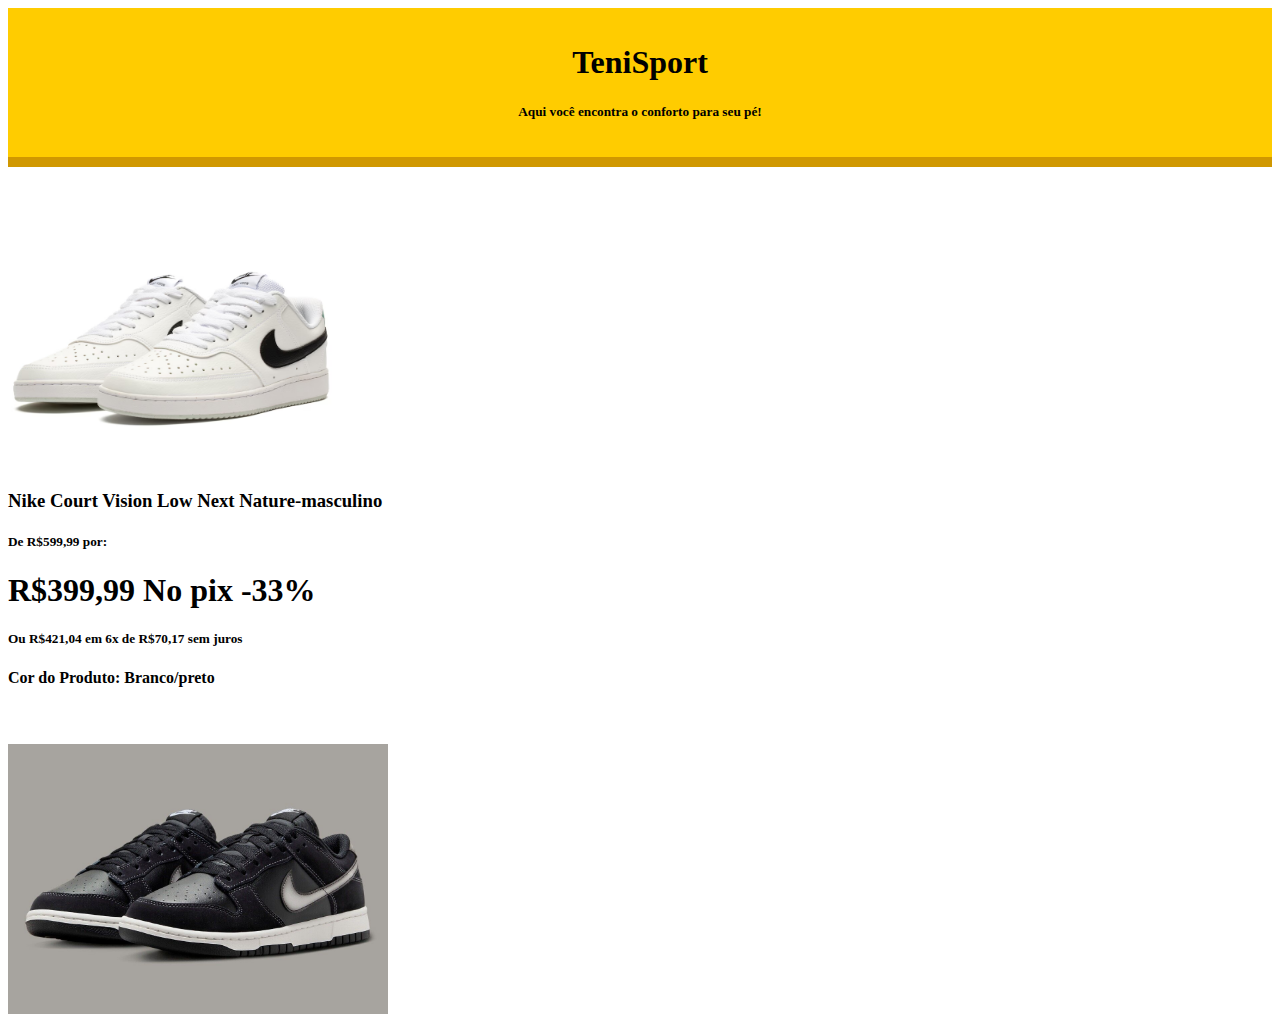
<file: index.html>
<!DOCTYPE html>
<html lang="en">


<head>
    <meta charset="UTF-8">
    <meta name="viewport" content="width=device-width, initial-scale=1.0">
    <title>TeniSport</title>
    <link rel="stylesheet" href="style.css">
</head>

<body>
    <!-- cabeçalho -->
    <header>

    
<h1>
   <center> 
TeniSport
   </center>

</h1>

<h5>
<center>
    Aqui você encontra o conforto para seu pé!
</center>
   
</h5>
</header>

<!-- grade de produtos -->
<main class="container">
    <section class="products-container">
        
        <!--tenis 1 -->
        <div class="card">
            <img width="330px" height="300px"  src="court vision masc.png">
            <h3>
                Nike Court Vision Low Next Nature-masculino
            </h3>
            <h5>
                De R$599,99 por:
            </h5>
            <h1>
                R$399,99 No pix  -33%
            </h1>
            
            <h5>
                Ou R$421,04 em 6x de R$70,17 sem juros
            </h5>
            <h4>
                Cor do Produto: Branco/preto
            </h4>
        </div>

        <br>
        <br>
    
        <!--tenis 2-->
        <div class="card">
            <img width="380px" height="270px"  src="dunk airbrush swoosh.png">

        </div>

    </section>
    </main>

</body>
</html>
</file>
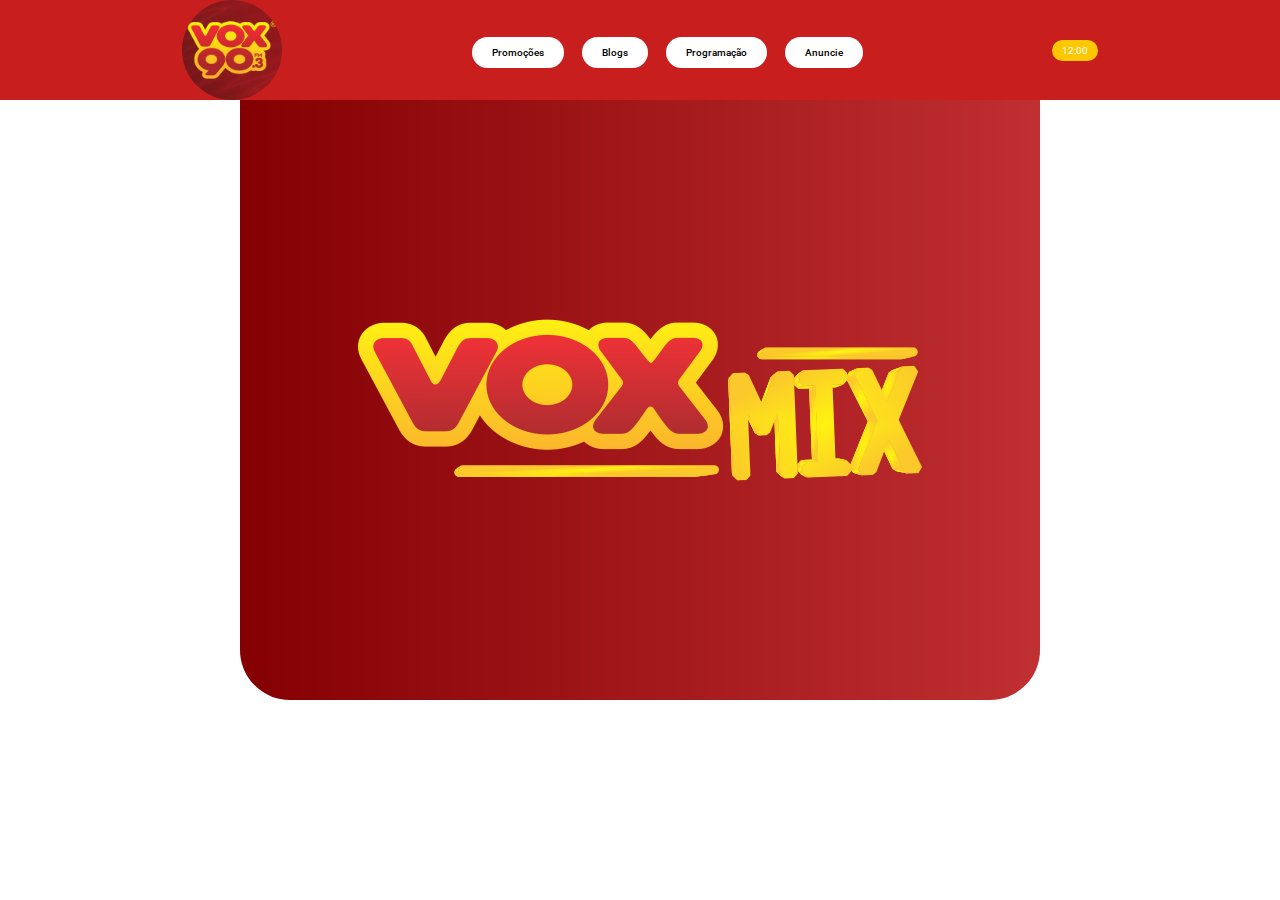
<file: meu site/index.html>
<!DOCTYPE html>
<html lang="pt-br">
<head>
    <meta charset="UTF-8">
    <meta name="viewport" content="width=device-width, initial-scale=1.0">
    <title>Vox90.3</title>
    <link rel="stylesheet" href="style.css">
</head>
<body>
    <header>
        <img src="image.png" class="logo">
        <nav class="menu">
            <a href="">Promoções</a>
            <a href="">Blogs</a>
            <a href="">Programação</a>
            <a href="">Anuncie</a>
        </nav>
        <aside class="relogio">
        <p>12:00</p>
        </aside>
    </header> 
    
        <img src="vox_mix.png" class="vox_mix">
    
</body>



</html>
</file>
<file: style.css>
header{
    background-color: rgb(255, 204, 0);
    color: rgb(0, 0, 0);
    padding: 15px;
    text-align: center;
    border-bottom: 10px solid rgba(178, 119, 1, 0.608);
}
</file>
<file: meu site/style.css>
@import url('https://fonts.googleapis.com/css2?family=Roboto:ital,wght@0,100;0,300;0,400;0,500;0,700;0,900;1,100;1,300;1,400;1,500;1,700;1,900&display=swap');

*{
    font-family: Roboto;
    margin: 0;
}

header {
background-color:#C81E1E ;
 display: flex;
 justify-content: space-evenly;
 align-items: center;
 width: 100%;
}
.logo {
    width:100px ;
    border-radius: 50px;
}
.menu a {
    background-color: white;
    border-radius: 25px;
    color: black;
    font-size: 10px;
    font-weight: 500;
    padding: 10px 20px;
    font-family:Roboto;
    text-decoration: none;
    margin: 0 7px;

}
.menu a:hover{
    background-color:#FDC702;
}
.relogio{
    background-color:#FDC702;
    border-radius: 50px;
    padding: 5px 8px;
    width: 30px;
    font-family:Roboto;
    color:white;
    font-size: 10px;
    text-align: center;
}
body{
    display: flex;
   flex-direction: column;
   align-items: center;
}
.vox_mix{
    border-radius: 0px 0px 50px 50px;
}
</file>
